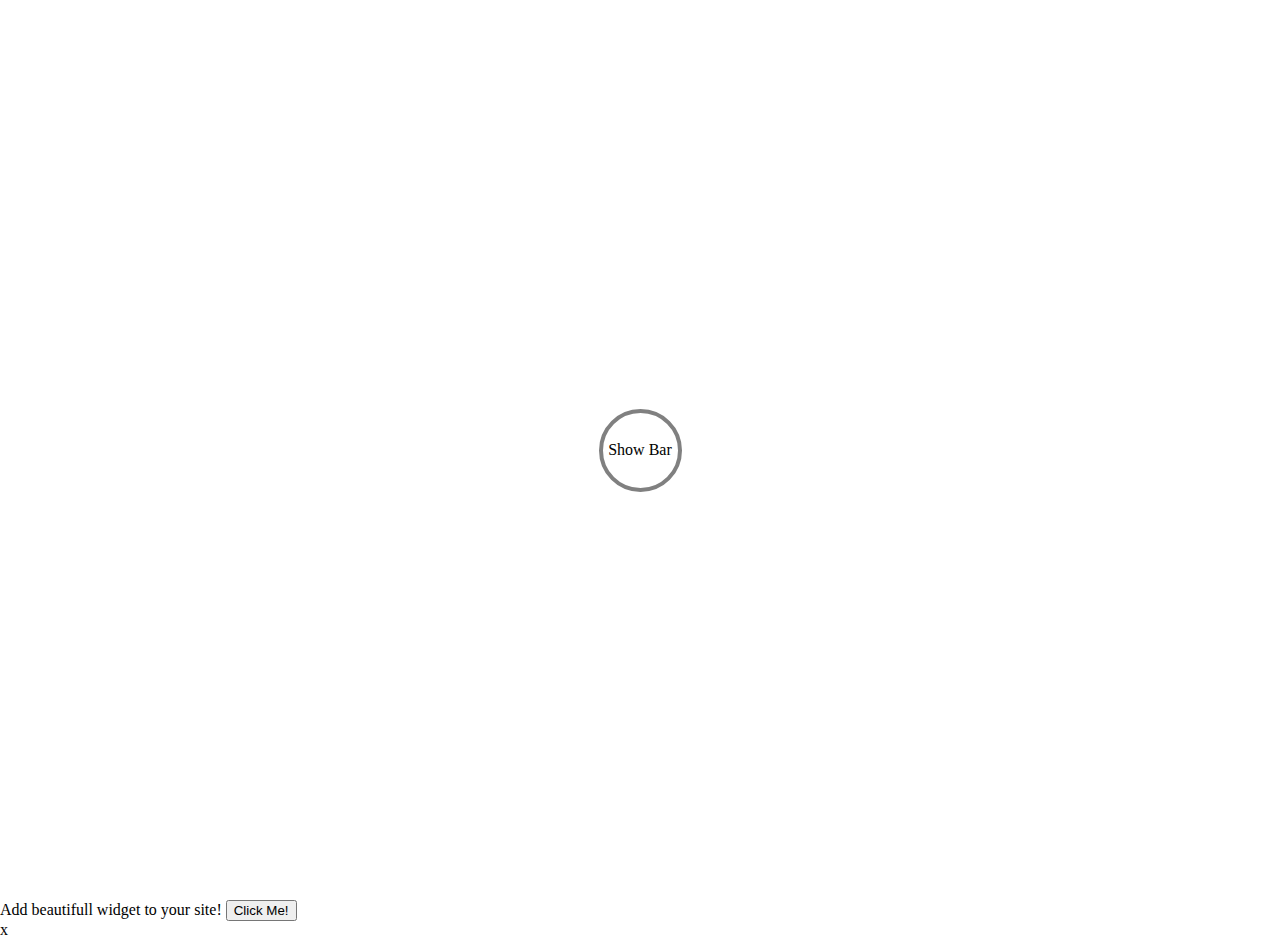
<file: index.html>
<!DOCTYPE html>
<html lang="en">
<head>
    <meta charset="UTF-8">
    <meta name="viewport" content="width=device-width, initial-scale=1.0">
    <meta http-equiv="X-UA-Compatible" content="ie=edge">
    <link rel="stylesheet" href="widgetCss.css" />
    <title>testbar</title>
</head>
<body>
  <div class="page-wrapper">

    <nav id="navigation">
      <!--<div class="navigation-wrapper">
        <span class="text">Add beautiful widgets to your website</span>
        <button class="button">Get widgets</button>
      </div>-->
    </nav>

    <div class="page-content">
      <span class="dot">Show Bar</span>
    </div>
  </div>
  <script src="widget.js"></script>
</body>
</html>
</file>
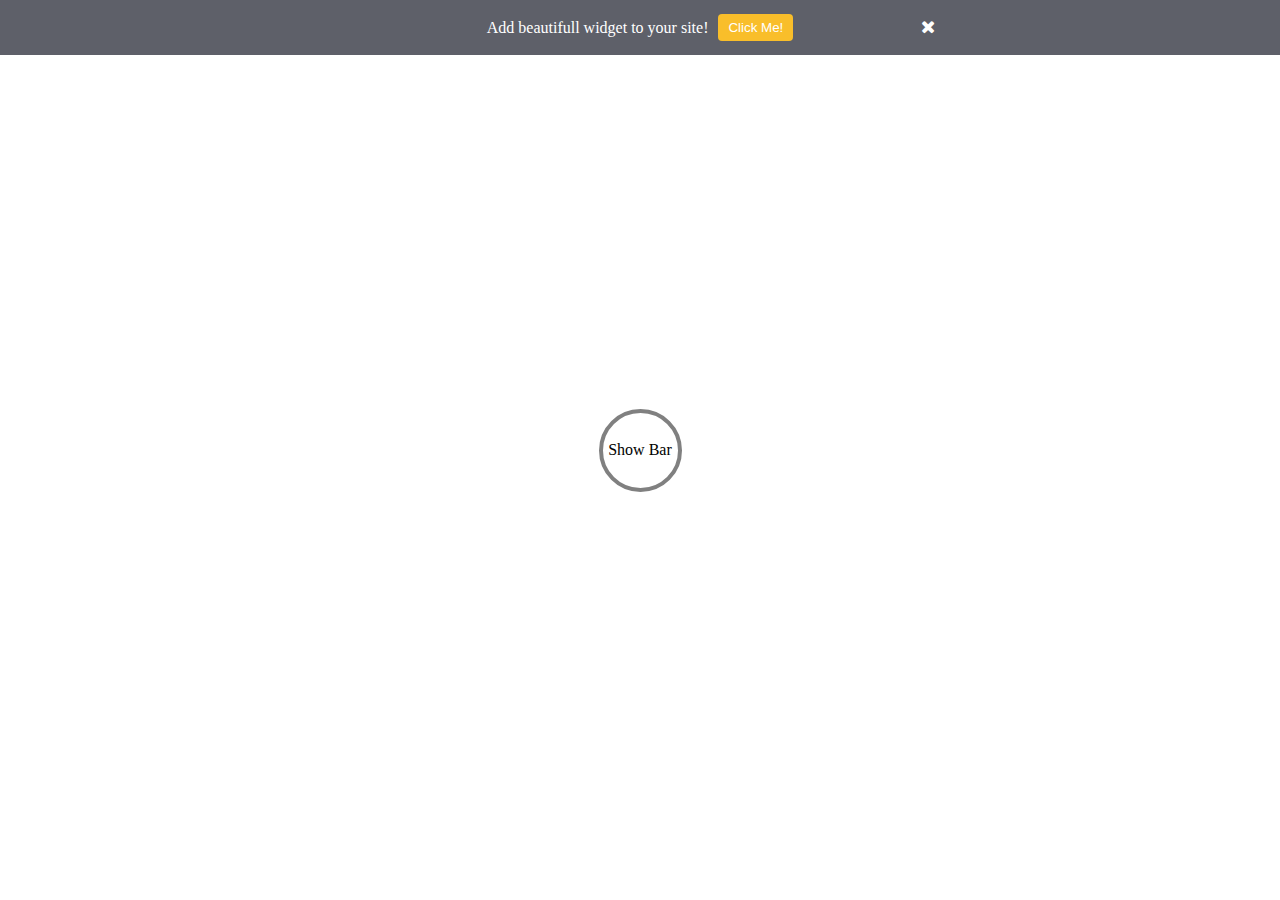
<file: docs/index.html>
<!DOCTYPE html>
<html lang="en">
<head>
    <meta charset="UTF-8">
    <meta name="viewport" content="width=device-width, initial-scale=1.0">
    <meta http-equiv="X-UA-Compatible" content="ie=edge">
    <link rel="stylesheet" href="widget.css" />
    <link rel="stylesheet" href="https://cdnjs.cloudflare.com/ajax/libs/font-awesome/4.7.0/css/font-awesome.min.css">
    <title>testbar</title>
</head>
<body>
  <div class="page-wrapper">

    <div class="page-content">
      <span class="dot dot-span">Show Bar</span>
    </div>
  </div>
  <script src="widget.js"></script>
</body>
</html>
</file>
<file: widgetCss.css>
body {
  margin: 0;
  min-height: 100vh;
}

.page-content {
  display: flex;
  align-items: center;
  justify-content: center;
  min-height: 100vh;
}

.dot {
  height: 75px;
  width: 75px;
  background-color:#fff;
  border:4px solid grey;
  border-radius:50%;
  -moz-border-radius:50%;
  -webkit-border-radius:50%;
  text-align: center;
  justify-content: center;
}

.navigation-wrapper {
  display: flex;
  align-items: center;
  justify-content: center;
  width: 100%;
  height: 55px;
  background-color: #5e6069;
  color: #fff;
}

.button {
  width: auto;
  height: 50%;
  background-color: #F9BE2A;
  border-radius: 4px;
  padding: 0px 10px 0px 10px;
  color: #FFF;
  border: none;
  text-decoration: none;
  text-align: center;
}

.bottomMenu {
  position: fixed;
  width: 100%;
  bottom: 0;
}

.hidden {
  display: none;
}

.text {
  padding-right: 10px;
}

span {
  display: inline-flex;
  align-items: center;
}

nav {

}
</file>
<file: docs/widget.css>
body {
  margin: 0px;
  min-height: 100vh;
}

button {
    outline-style: none;
}

.page-content {
  display: flex;
  align-items: center;
  justify-content: center;
  min-height: 100vh;
}

.dot {
  height: 75px;
  width: 75px;
  background-color:#fff;
  border:4px solid grey;
  border-radius:50%;
  -moz-border-radius:50%;
  -webkit-border-radius:50%;
  text-align: center;
  justify-content: center;
}

.dot-span {
  display: inline-flex;
  align-items: center;
}

.component-wrapper {
  display: flex;
  align-items: center;
  justify-content: center;
  width: 100%;
  height: 55px;
  background-color: #5e6069;
  color: #fff;
}

.task-button {
  width: auto;
  height: 50%;
  background-color: #F9BE2A;
  border-radius: 4px;
  padding: 0px 10px 0px 10px;
  color: #FFF;
  border: none;
  text-decoration: none;
  text-align: center;
}

.bottom {
  position: fixed;
  width: 100%;
  bottom: 0;
}

.top {
  position: fixed;
  width: 100%;
  top: 0;
}

.hidden {
  display: none;
}

.task-message {
  padding-right: 10px;
}

.task-close {
  position: absolute;
  margin-left: 45%;
  cursor: pointer;
}

.task-close::after {
  font: 18px 'FontAwesome', sans-serif;
  content: '\f00d';
}

.task-message {
  display: inline-flex;
  align-items: center;
}
</file>
